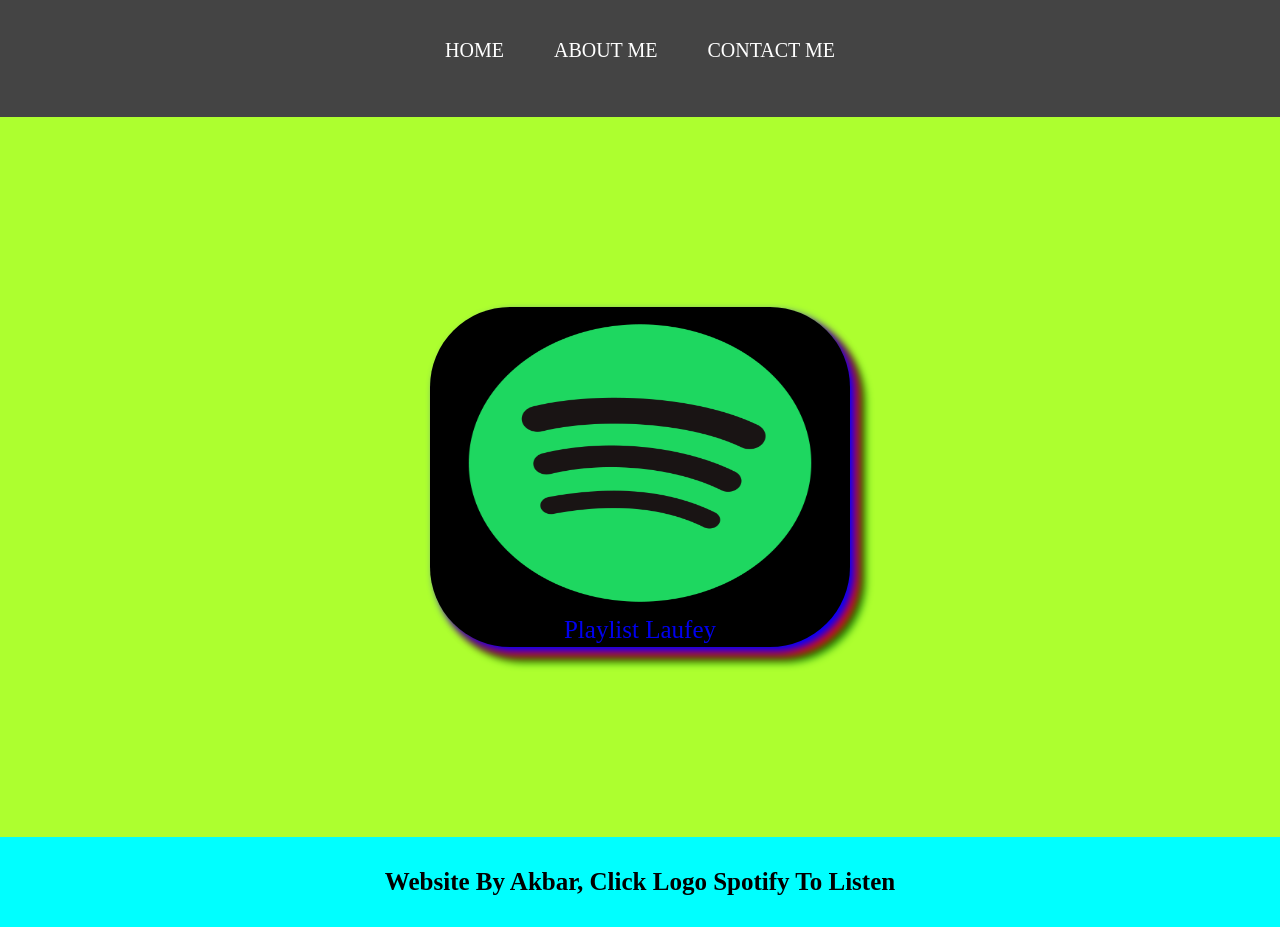
<file: index.html>
<html>
    <head>
        <title>carl website</title>
        <link rel="stylesheet" href="style.css">
    </head>
    <body>
        <div class="container">
       <!-- NAVIGATION BAR -->
        <div class="container-navbar">
            <ul class="ul-navbar">
                <li class="li-navbar">
                    <a href="#" class="a-navbar">HOME</a>
                </li>
                <li class="li-navbar">
                    <a href="about.html" class="a-navbar">ABOUT ME</a>
                </li>
                <li class="li-navbar">
                    <a href="contact.html" class="a-navbar">CONTACT ME</a>
                </li>
            </ul>
        </div>
       <!-- NAVIGATIOM BAR SELESAI -->

       <!-- CONTENT 1 -->
        <div class="container-content">
            <a href="https://open.spotify.com/playlist/0uZgD4v2reqTLgTnP0ArVa?si=7bL6-SPdSBu3CbD1c7AUIg" class="a-content" target="_blank">
                
                <img src="Spotify.png" class="img-content" />
                <p>Playlist Laufey</p>
            </a>
            
        </div>
       <!-- CONTENT 1 END -->

       <!-- FOOTER -->
        <div class="container-footer">
            <h1 class="h1-footer">Website By Akbar,
                Click Logo Spotify To Listen
            </h1>
        </div>
       <!-- FOOTER END -->
        <div>
    </body>
</html>
</file>
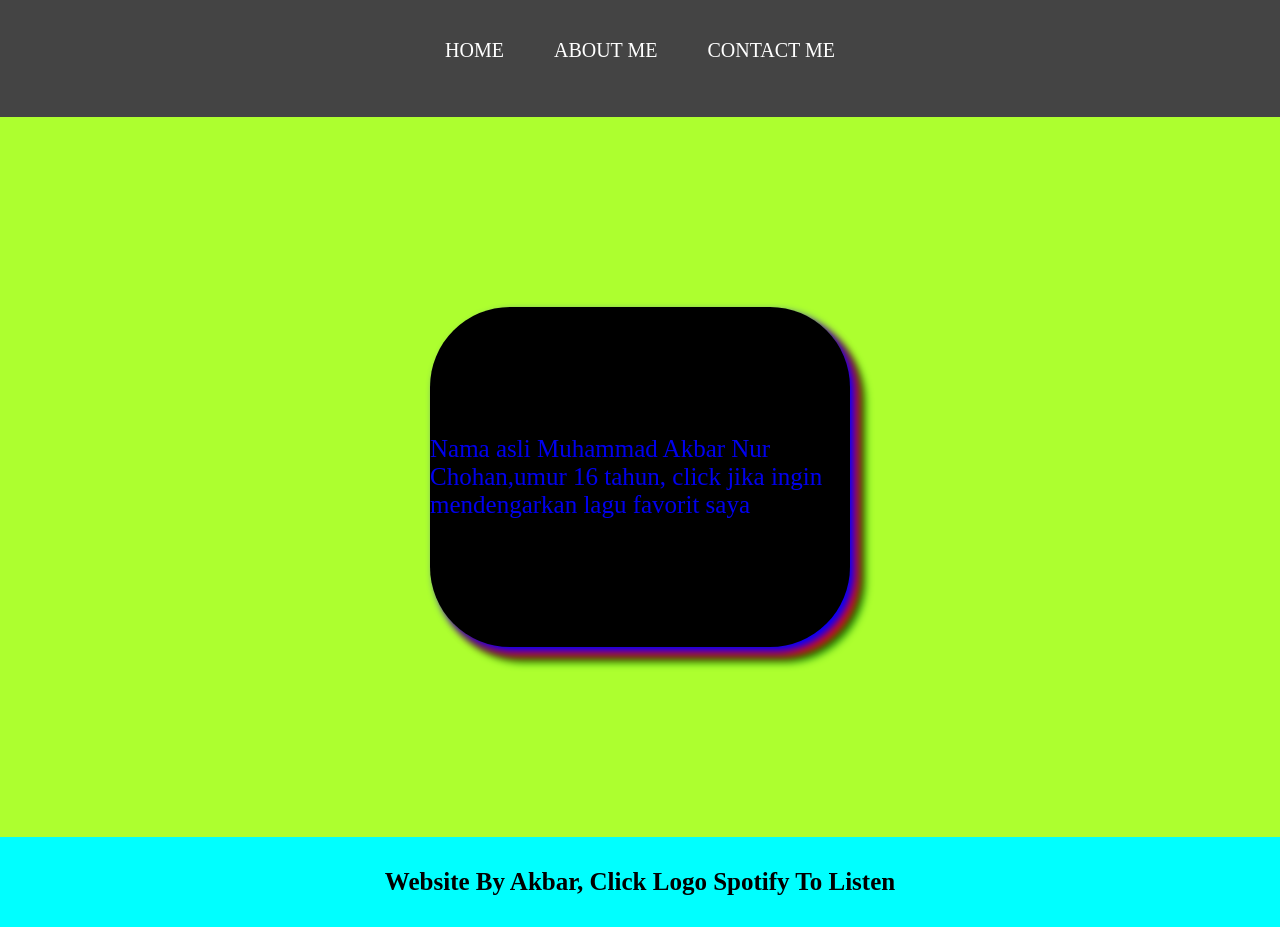
<file: about.html>
<html>
    <head>
        <title>ABOUT ME</title>
        <link rel="stylesheet" href="style.css">
    </head>
    <body>
        <div class="container">
       <!-- NAVIGATION BAR -->
        <div class="container-navbar">
            <ul class="ul-navbar">
                <li class="li-navbar">
                    <a href="index.html" class="a-navbar">HOME</a>
                </li>
                <li class="li-navbar">
                    <a href="about.html" class="a-navbar">ABOUT ME</a>
                </li>
                <li class="li-navbar">
                    <a href="contact.html" class="a-navbar">CONTACT ME</a>
                </li>
            </ul>
        </div>
       <!-- NAVIGATIOM BAR SELESAI -->

       <!-- CONTENT 1 -->
        <div class="container-content">
            <a href="https://open.spotify.com/playlist/0uZgD4v2reqTLgTnP0ArVa?si=7bL6-SPdSBu3CbD1c7AUIg" class="a-content" target="_blank">
                <p>Nama asli Muhammad Akbar Nur Chohan,umur 16 tahun,
                    click jika ingin mendengarkan lagu favorit saya
                </p>
            </a>
            
        </div>
       <!-- CONTENT 1 END -->

       <!-- FOOTER -->
        <div class="container-footer">
            <h1 class="h1-footer">Website By Akbar,
                Click Logo Spotify To Listen
            </h1>
        </div>
       <!-- FOOTER END -->
        <div>
    </body>
</html>
</file>
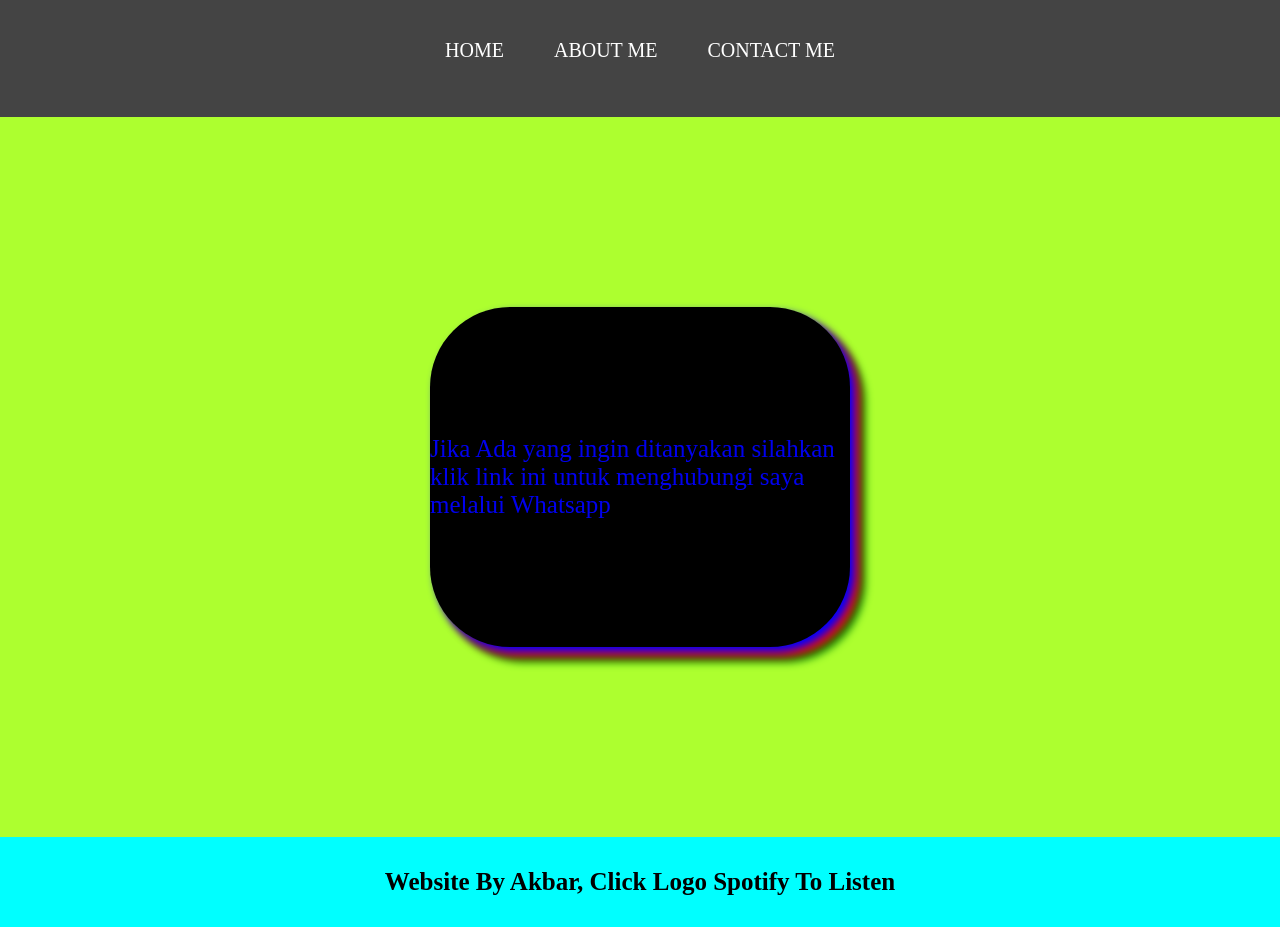
<file: contact.html>
<html>
    <head>
        <title>CONTACT ME</title>
        <link rel="stylesheet" href="style.css">
    </head>
    <body>
        <div class="container">
       <!-- NAVIGATION BAR -->
        <div class="container-navbar">
            <ul class="ul-navbar">
                <li class="li-navbar">
                    <a href="index.html" class="a-navbar">HOME</a>
                </li>
                <li class="li-navbar">
                    <a href="about.html" class="a-navbar">ABOUT ME</a>
                </li>
                <li class="li-navbar">
                    <a href="contact.html" class="a-navbar">CONTACT ME</a>
                </li>
            </ul>
        </div>
       <!-- NAVIGATIOM BAR SELESAI -->

       <!-- CONTENT 1 -->
        <div class="container-content">
            <a href="https://wa.me/6285817802174" class="a-content" target="_blank">
                <p>Jika Ada yang ingin ditanyakan silahkan klik link ini untuk menghubungi saya melalui Whatsapp
                </p>
            </a>
            
        </div>
       <!-- CONTENT 1 END -->

       <!-- FOOTER -->
        <div class="container-footer">
            <h1 class="h1-footer">Website By Akbar,
                Click Logo Spotify To Listen
            </h1>
        </div>
       <!-- FOOTER END -->
        <div>
    </body>
</html>
</file>
<file: style.css>
*,
html {
    margin: 0;
    padding: 0;
}

.container {}

.container-navbar {
    background-color: #444;
    widhth: 100%;
    height: 13vh;
}

.ul-navbar {
    display: flex;
    height: 100px;
    justify-content: center;
    align-items: center;
}
.li-navbar {
    list-style-type: none;
    padding: 20px;
    margin: 5px;
    color: white;
    font-size: 20px;
}

.li-navbar:hover {
    background-color: purple;
    transition: .2s; ease-in-out;
    transition-delay: .2s;
    border-radius: 8px;
}

.a-navbar {
    color: white;
    text-decoration: none;
}

.container-content {
    background-color: greenyellow;
    display: flex;
    justify-content: center;
    align-items: center;
    height: 80vh;
}

.a-content {
    background-color: black;
    width: 420px;
    height: 340px;
    text-decoration: none;
    display: flex;
    flex-direction: column;
    justify-content: center;
    align-items: center;
    font-size: 25px;
    border-radius: 80px;
    box-shadow: 5px 5px 8px blue, 10px 10px 8px red, 15px 15px 8px green;
}

.img-content {
    width: 90%;
    height: 90%;
}

.container-footer {
    height: 10vh;
    background-color: cyan;
    display: flex;
    justify-content: center;
    align-items: center;
}

.h1-footer {
    font-size: 25px;
}
</file>
